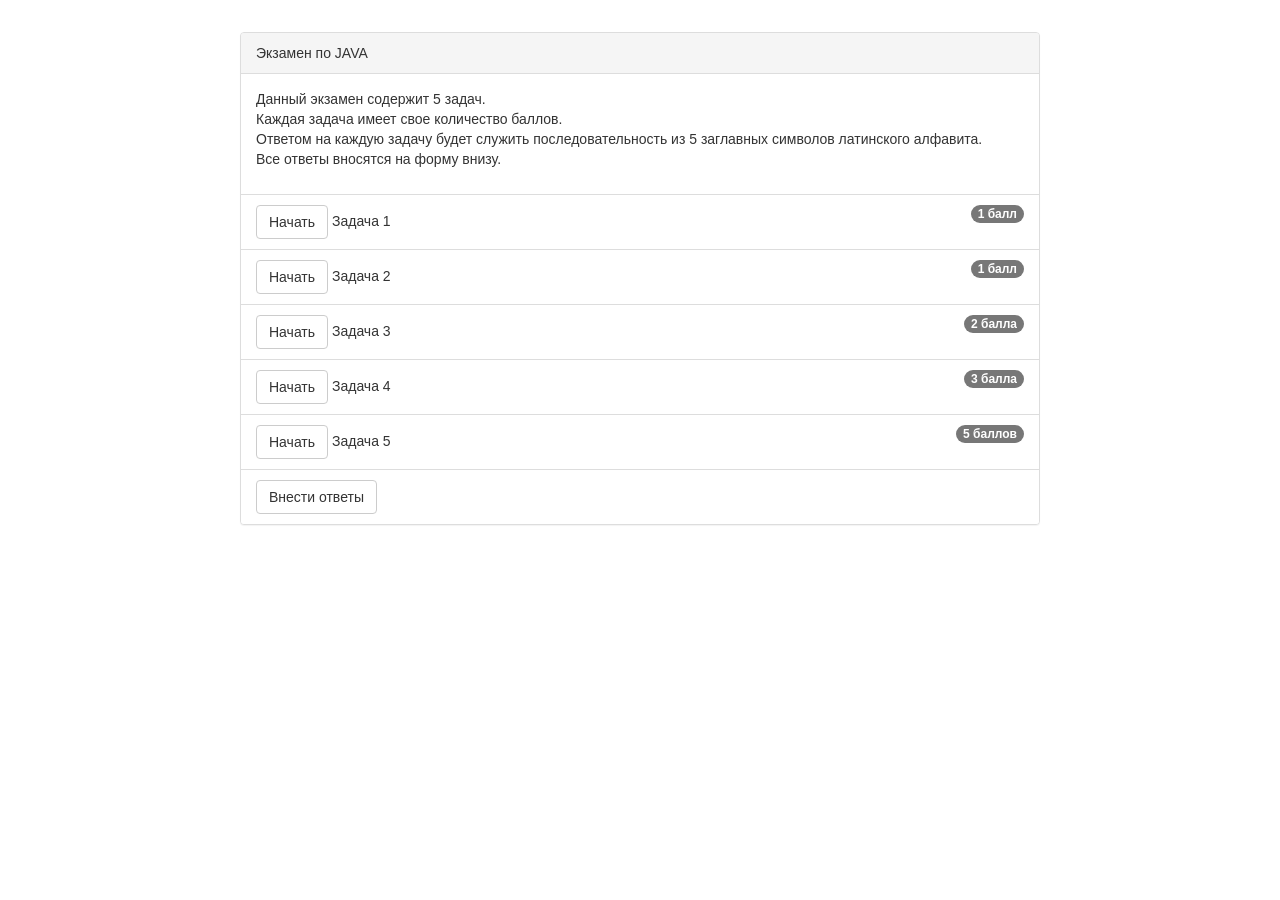
<file: Test/release/release/index.html>
<!DOCTYPE html>
<html>
    <head>
        <title>JAVA</title>
        <meta charset="utf-8" />
        <link
            rel="stylesheet"
            href="https://stackpath.bootstrapcdn.com/bootstrap/3.4.1/css/bootstrap.min.css"
            integrity="sha384-HSMxcRTRxnN+Bdg0JdbxYKrThecOKuH5zCYotlSAcp1+c8xmyTe9GYg1l9a69psu"
            crossorigin="anonymous" />
        <link rel="stylesheet" href="assets/css/style.css" />
    </head>
    <body>
        <div class="panel panel-default">
            <div class="panel-heading">Экзамен по JAVA</div>
            <div class="panel-body">
                <p>
                    Данный экзамен содержит 5 задач.<br/>
                    Каждая задача имеет свое количество баллов.<br/>
                    Ответом на каждую задачу будет служить последовательность из 5 заглавных символов латинского алфавита.<br>
                    Все ответы вносятся на форму внизу.
                </p>
            </div>
            <ul class="list-group">
                <li class="list-group-item">
                    <a
                        type="button"
                        target="_blank"
                        href="task1.html"
                        class="btn btn-default">
                        Начать
                    </a>
                    <span class="badge">1 балл</span>
                    Задача 1
                </li>
                <li class="list-group-item">
                    <a
                        type="button"
                        target="_blank"
                        href="task2.html"
                        class="btn btn-default">
                        Начать
                    </a>
                    <span class="badge">1 балл</span>
                    Задача 2
                </li>
                <li class="list-group-item">
                    <a
                        type="button"
                        target="_blank"
                        href="task3.html"
                        class="btn btn-default">
                        Начать
                    </a>
                    <span class="badge">2 балла</span>
                    Задача 3
                </li>
                <li class="list-group-item">
                    <a
                        type="button"
                        target="_blank"
                        href="task4.html"
                        class="btn btn-default">
                        Начать
                    </a>
                    <span class="badge">3 балла</span>
                    Задача 4
                </li>
                <li class="list-group-item">
                    <a
                        type="button"
                        target="_blank"
                        href="task5.html"
                        class="btn btn-default">
                        Начать
                    </a>
                    <span class="badge">5 баллов</span>
                    Задача 5
                </li>
                <li class="list-group-item">
                    <a
                        type="button"
                        target="_blank"
                        href="answers.html"
                        class="btn btn-default">
                        Внести ответы
                    </a>
                </li>
            </ul>
        </div>
    </body>
</html>
</file>
<file: Test/release/release/assets/css/style.css>
* {
    margin: 0;
    padding: 0;
}

body {
    display: block;
    width: 800px;
    margin: 32px auto;
}

.jumbotron {
    padding-left: 16px;
    padding-right: 16px;
    border-radius: 4px;
}

input.answer {
    text-transform: uppercase;
}
</file>
